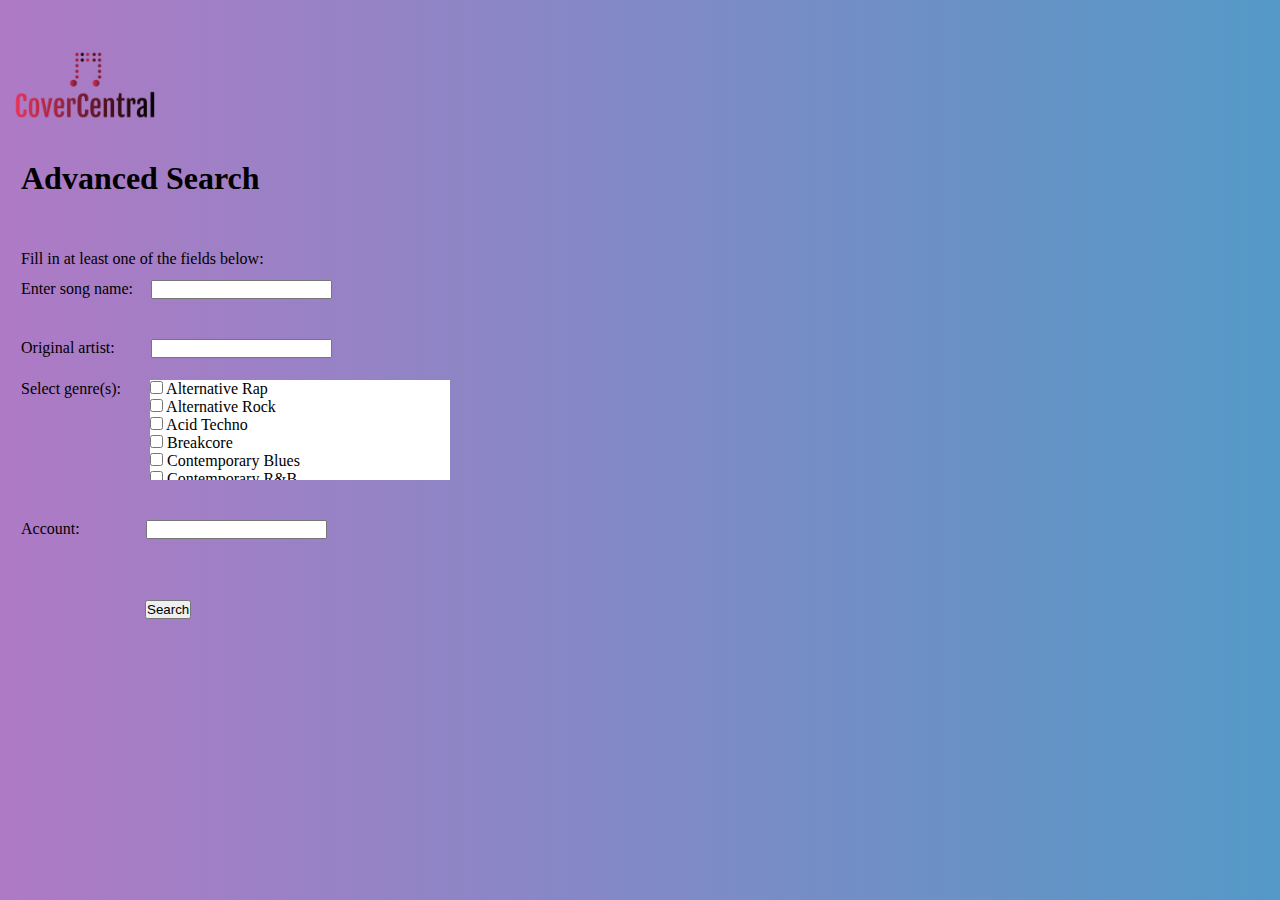
<file: public/advanced.html>
<!DOCTYPE html PUBLIC "-//W3C//DTD HTML 4.01 Transitional//EN">
<html>
	<head>
		<title>Prototype 1 </title>
		<link rel = "stylesheet" href="main.css">
		<meta name="viewport" content="width=device-width, initial-scale=1">


		<!--Some CSS code is added here but also uses css code from main.css-->
		<style type="text/css">

			#directions{
				position: absolute;
				top:250px;
				left: 21px;
			}

			#page-name{
				position: absolute;
				top: 160px;
				left: 21px;
			}

			/*This is the styling for the form where user enters information, it overrides the styling in main.css*/
			.inputInfo input{
				margin-bottom: 40px;
				margin-left: 130px;

			}

			.genres { 
				position: absolute;
				top: 380px;
				left: 150px;
				background-color: white;
				border:2px; 
				solid: #ccc; 
				width:300px; 
				height: 100px; 
				overflow-y: scroll;
			}

			#acct{
				position: absolute;
				top: 0px;
				left: 125px;
			}

			#acct-txt{
				position: absolute;
				top: 520px;
				left: 21px;
			}

			#select-gnr{
				position: absolute;
				top: 380px;
				left:21px;
			}

			#adv-srch{
				position: absolute;
				top: 600px;
				left: 145px;

			}

		</style>
	

	</head>

	<body>
		<header>
			<!--Navigation bar same as other pages -->
			<nav>
				<div id="home" style = "float: left;">
					<a href = "index.html"><img src="logo.png" alt= "background" width="170" height="170" ></a>
				</div>

				<div class="account" style="position:absolute; top: 75px; left: 1340px;">
					<input type="image" id="account" src="account.png" width ="45" height="45"> 
					
					<div class = "account-content" style = "right:0;">
						<a href = "upvotes.html"> My upvotes </a>
						<a href = "myuploads.html"> My uploads </a>
						<a href = "bookmarked.html"> My bookmarked songs </a>
						<a href = "upload.html"> Upload a cover </a>
						<a href ="#"> Sign out </a>
					</div>
				</div>
			</nav>
		</header>


		<h1 id="page-name">Advanced Search </h1>	
		<p id="directions">Fill in at least one of the fields below:</p>		

		<!--Form for users to enter input -->
		<form id ="coverInfo">
			<div class="inputInfo">

				<label for="song">Enter song name:</label>
				<input type="text" id="song"/></br>
				<label for="artist">Original artist:</label>  
				<input type="text" id="artist"/></br>
		
			</div>
		</form> 

		<p id="select-gnr">Select genre(s):</p>

		<div class="genres">
			<input type="checkbox" /> Alternative Rap<br />
			<input type="checkbox" /> Alternative Rock<br />
			<input type="checkbox" /> Acid Techno <br />
			<input type="checkbox" /> Breakcore<br />
			<input type="checkbox" /> Contemporary Blues<br />
			<input type="checkbox" /> Contemporary R&B <br />
			<input type="checkbox" /> Gangsta Rap<br />
			<input type="checkbox" /> Minimal House<br />
			<input type="checkbox" /> Space Age Pop<br />
			<input type="checkbox" /> Underground Rap <br />
		</div>


		<p id="acct-txt">Account:</label>  
		<input type="text" id="acct"/></br> 

		<div id="adv-srch">
			<input type="submit" value="Search">

		</div>


			
	

	</body>


</html>
</file>
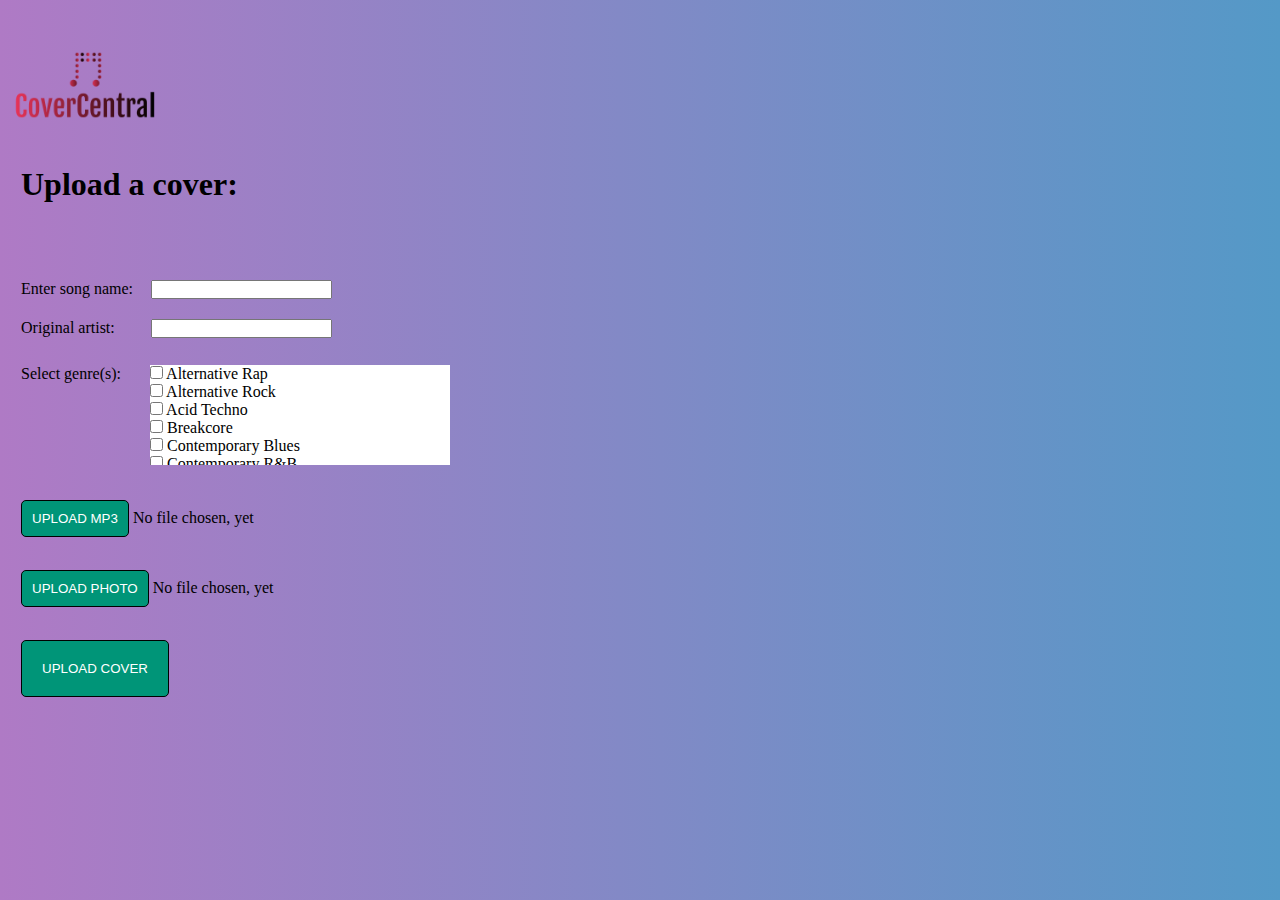
<file: public/upload.html>
<!DOCTYPE html>
<html>
	<head>
		<title>Upload page</title>
		<link rel = "stylesheet" href="main.css">
		<meta name="viewport" content="width=device-width, initial-scale=1">
	
	</head>

	<body>
		<h1>Upload a cover: </h1>

		<header>
			<!--Navigation bar same as the other ones -->
			<nav>
				<div id="home" style = "float: left;">
					<a href = "index.html"><img src="logo.png" alt= "background" width="170" height="170" ></a>
				</div>

				<div class="account" style="position:absolute; top: 75px; left: 1340px;">
					<input type="image" id="account" src="account.png" width ="45" height="45"> 
					
					<div class = "account-content" style = "right:0;">
						<a href = "upvotes.html"> My upvotes </a>
						<a href = "myuploads.html"> My uploads </a>
						<a href = "bookmarked.html"> My bookmarked songs </a>
						<a href = "upload.html"> Upload a cover </a>
						<a href ="#"> Sign out </a>
					</div>
				</div>
			</nav>
		</header>

		<!--form for users to enter information, refer to main.css for more -->
		<form id ="coverInfo">
			<div class="inputInfo">
				<label for="song">Enter song name:</label>
				<input type="text" id="song"/></br>
				<label for="artist">Original artist:</label>  
				<input type="text" id="artist"/></br>

			</div>
		</form> 

		<p id="select-gnr"> Select genre(s): </p>

		<div class="genres">
			<input type="checkbox" /> Alternative Rap<br />
			<input type="checkbox" /> Alternative Rock<br />
			<input type="checkbox" /> Acid Techno <br />
			<input type="checkbox" /> Breakcore<br />
			<input type="checkbox" /> Contemporary Blues<br />
			<input type="checkbox" /> Contemporary R&B <br />
			<input type="checkbox" /> Gangsta Rap<br />
			<input type="checkbox" /> Minimal House<br />
			<input type="checkbox" /> Space Age Pop<br />
			<input type="checkbox" /> Underground Rap <br />
		</div>

		<!-- In order to have our custom-functional upload file button we need to create a default button and hide it, and create a custom button that will have the same functionality as the hidden default one, look at JavaScript below for more -->
		<!--refer to main.css for more on the custom buttons style-->
		<div id="upload-file">
			<input type="file" id="real-file"  hidden="hidden" /> <!--This creates a default button and hides it-->
			<button  onclick="active()" type = "button" id="custom-upload">UPLOAD MP3</button> <!--This creates a custom button -->
			<span id="custom-text"> No file chosen, yet</span> <!--This is custom text-->
		</div>

		<div id="upload-photo">

			<input type="file" id="real-photo"  hidden="hidden" />
			<button  onclick="active()" type = "button" id="custom-photo">UPLOAD PHOTO</button>
			<span id="custom-photo-text"> No file chosen, yet</span>	

		</div>

		
		<button type = "button" id="uploadCover">UPLOAD COVER</button> <!--Creates the upload button at the bottom of upload.html -->
		

		<!--JavaScript code-->
		<script type="text/javascript">
			const realFileBtn =document.getElementById("real-file"); //realFileBtn is like the variable for the real-file button above (the default button)
			const customBtn = document.getElementById("custom-upload"); //customBtn is like the variable for the custom-upload button above (our custom button)
			const customTxt = document.getElementById("custom-text"); //customTxt is like the variable for the custom-text button above

			const realPhoto =document.getElementById("real-photo");
			const customPhoto = document.getElementById("custom-photo");
			const customPhotoTxt = document.getElementById("custom-photo-text");


			customBtn.addEventListener("click", function(){ //adds an event listener for when the customBtn (our custom button) is clicked, the realFileBtn(the default button which we hid) will be clicked
				realFileBtn.click();
			});

			customPhoto.addEventListener("click", function(){
				realPhoto.click();
			});


			//This part changes the text which we set it to be No file chosen, yet.
			realFileBtn.addEventListener("change", function() { //adds event listener for when the value of realFileBtn changes
				if(realFileBtn.value){   //if the value changes
					customTxt.innerHTML = realFileBtn.value.match(/[\/\\]([\w\d\s\.\-\(\)]+)$/)[1]; //the customTxt will now be the name of the file
				} else { //otherwise the name of the file will be the same
					customTxt.innerHTML ="No file chosen, yet";
				}
			});	

			realPhoto.addEventListener("change", function() {
				if(realPhoto.value){
					customPhotoTxt.innerHTML = realPhoto.value.match(/[\/\\]([\w\d\s\.\-\(\)]+)$/)[1];
				} else {
					customPhotoTxt.innerHTML ="No file chosen, yet";
				}
			});	

		</script>
	</body>
</html>
</file>
<file: public/main.css>
*{
	margin: 0;
	padding: 0;
}


/*styling for the account.png button/image*/
.account{
	cursor: pointer;
	position: absolute;
	display: inline-block;
}

/*styling for the account dropdown menu*/
.account-content{
	display: none;
	position: absolute;
	background-color: #f1f1f1;
	min-width: 160px;
	box-shadow: 0px 8px 16px 0px rgba(0,0,0,0.2);
	z-index:1;
}

/* Styling for each of the contents in the dropdown menu */
.account-content a{
	color: black;
	padding: 12px 16px;
	text-decoration: none;
	display: block
}

/*Style for when hovering over the contents in the account dropdown menu*/
.account-content a:hover {background-color: #ddd;} 
.account:hover .account-content {display:block;}
.dropdown:hover .account {background-color: #3e8e41;}

/* Styling used for advanced search button in index.html */
button1{
	position: absolute;
	top: 230px;
	left: 950px;
	cursor: pointer;
	color: white;
	background-color: #e84118;
	width: 160px;
	height: 50px;
	background: #2f3640;
	display: flex;
	justify-content: center;
	align-items: center;
	align-items: center;
	border-radius: 5px;
}

/* Styling used for first cover on the homepage*/
#music1{
	position: absolute;
	top: 105px;
	left: 35px;
}

#music2{
	position: absolute;
	top: 105px;
	left: 310px;
}


#music3{
	position: absolute;
	top: 105px;
	left: 585px;
}

#music4{
	position: absolute;
	top: 205px;
	left: 435px;
}

#music5{
	position: absolute;
	top: 205px;
	left: 580px;
}

#top-covers{
	position: absolute;
	top:340px;
	left: 40px;
}


/* Styling for the search bar used in homepage (index.html) */
.search-box{
	position:absolute;
	top: 245px;
	left: 725px;
	transform: translate(-50%, -30%);
	background: #2f3640;
	height: 40px;
	border-radius: 40px;
	padding: 10px;
}


.search-btn{
	position: absolute;
	color: #e84118;
	left: 315px;
	width: 40px;
	height: 40px;
	border-radius: 50%;
	background: #2f3640;
	display: flex;
	justify-content: center;
	align-items: center;
	align-items: center;
}

#search-txt{
	border: none;
	background: none;
	outline: none;
	float: left;
	padding: 0;
	color: white;
	font-size: 16px;
	transition: 0.4s;
	line-height: 40px;
	width: 350px;
}


/* Styling for customed upload mp3 button*/

#custom-upload {
	padding: 10px;
	color: white;
	background-color: #009578;
	border: 1px solid #000;
	border-radius: 5px;
	cursor: pointer;
}

/* Styling for customed upload photo button*/
#custom-photo {
	padding: 10px;
	color: white;
	background-color: #009578;
	border: 1px solid #000;
	border-radius: 5px;
	cursor: pointer;
}

#custom-upload:hover {
	background-color: #00b28f;
}

/*Styling for the upload-file id that contains the custom upload mp3 button as well as the default upload button */
#upload-file{
	position: absolute;
	top: 500px;
	left:21px;
}


/*Styling for the upload-photo id that contains the custom upload photo button as well as the default upload button */
#upload-photo{
	position: absolute;
	top: 570px;
	left:21px;
}

#custom-photo:hover {
	background-color: #00b28f;
}


/*Styling for the upload button at the bottom of upload page */
#uploadCover{
	position: absolute;
	top:640px;
	left: 21px;
	padding: 20px;
	color: white;
	background-color: #009578;
	border: 1px solid #000;
	border-radius: 5px;
	cursor: pointer;
}

#uploadCover:hover {
	background-color: #00b28f;
}


/*Styling for the input form used in advanced.html(some of it is overriden there), and used in upload.html */
.inputInfo input{
	margin-bottom: 20px;
	margin-left: 130px;
}

.inputInfo label{
	position: absolute;
}

.inputInfo{
	position: absolute;
	top: 280px;
	left:21px;
}


/*sets background color of website*/
body{


	width: 1440px;
	height: 818px;
	background-image: linear-gradient(to right, #AF7AC5 , #5499C7 );
}

/*sets styling for h1 used in advanced.html and upload.html */
h1{
	position: absolute;
	top: 166px;
	left: 21px;
}

#select-gnr{
	position: absolute;
	top: 365px;
	left: 21px;
}


.genres { 
	position: absolute;
	top: 365px;
	left: 150px;
	background-color: white;
	border:2px; 
	solid: #ccc; 
	width:300px; 
	height: 100px; 
	overflow-y: scroll;
}
</file>
